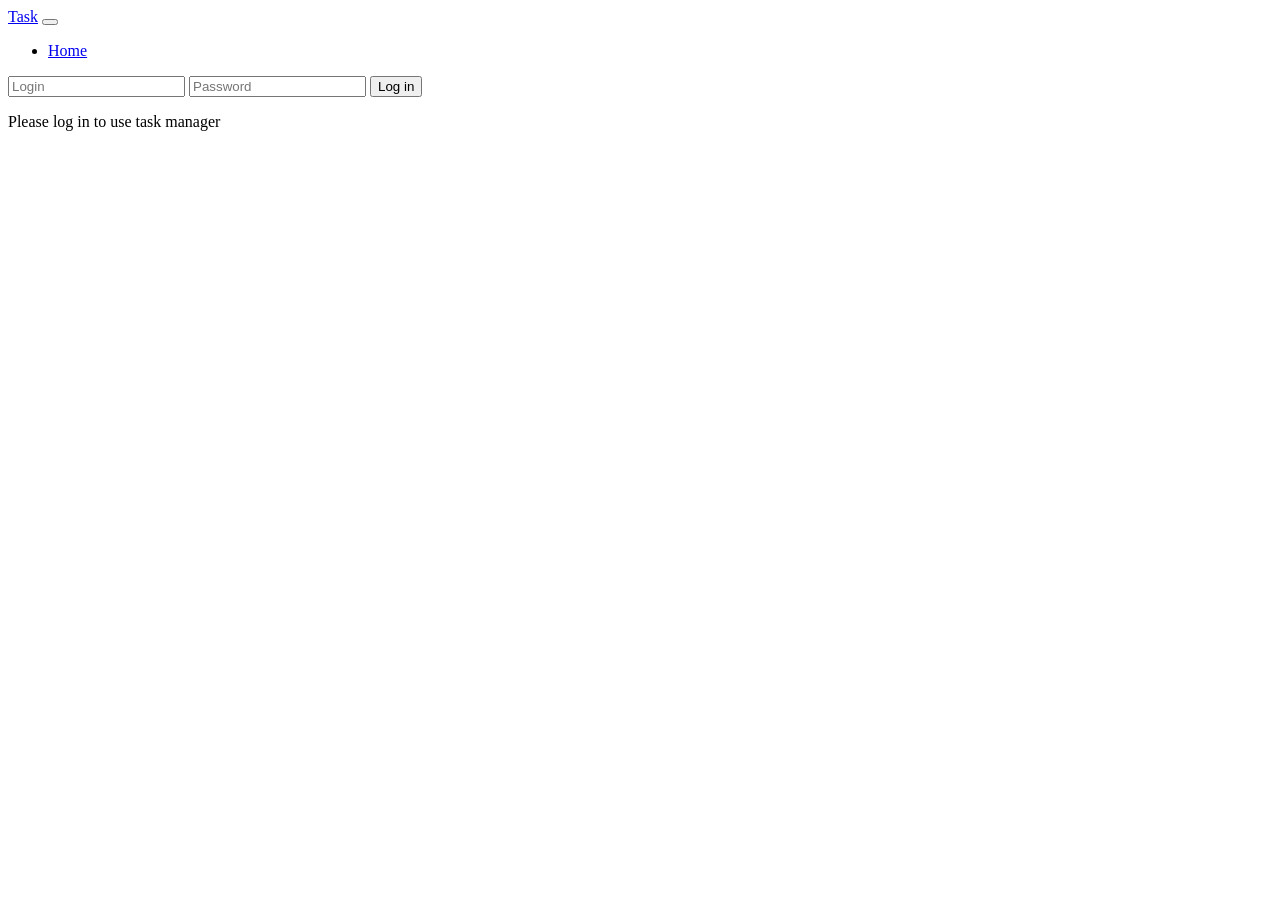
<file: index.html>
<!DOCTYPE html>
<html lang="en">

<head>
    <meta charset="UTF-8">
    <meta http-equiv="X-UA-Compatible" content="IE=edge">
    <meta name="viewport" content="width=device-width, initial-scale=1.0">
    <title>Task</title>
</head>

<body class="bg-light">
    <nav class="navbar navbar-expand-lg navbar-dark bg-dark">
        <div class="container-fluid">
            <a class="navbar-brand" href="#">Task</a>
            <button class="navbar-toggler" type="button" data-bs-toggle="collapse"
                data-bs-target="#navbarSupportedContent" aria-controls="navbarSupportedContent" aria-expanded="false"
                aria-label="Toggle navigation">
                <span class="navbar-toggler-icon"></span>
            </button>
            <div class="collapse navbar-collapse" id="navbarSupportedContent">
                <ul class="navbar-nav me-auto mb-2 mb-lg-0">
                    <li class="nav-item">
                        <a class="nav-link active" aria-current="page" href="#">Home</a>
                    </li>
                </ul>
                <form id="app-login-form" class="d-flex">
                    <input class="form-control me-2" name="login" autocomplete="username" type="text"
                        placeholder="Login" aria-label="Login">
                    <input class="form-control me-2" name="password" autocomplete="current-password" type="password"
                        placeholder="Password" aria-label="Password">
                    <button id="app-login-btn" class="btn btn-outline-info" type="submit">Log in</button>
                </form>
            </div>
        </div>
    </nav>
    <div class="container-fluid workingField">
        <p id="content">Please log in to use task manager</p>
    </div>
</body>
</html>
</file>
